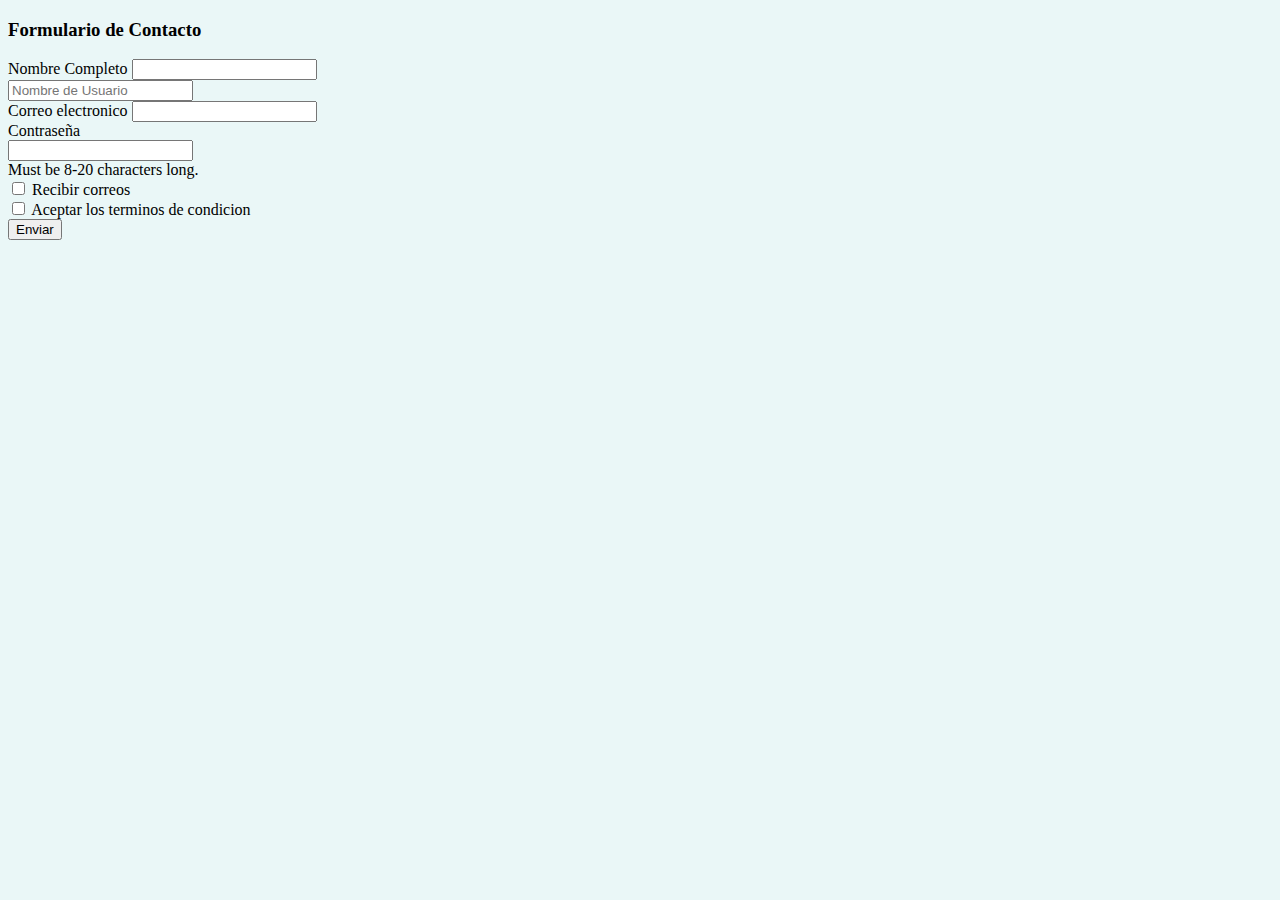
<file: contacto.html>
<!DOCTYPE html>
<html lang="en">
<head>
    <meta charset="UTF-8">
    <meta http-equiv="X-UA-Compatible" content="IE=edge">
    <meta name="viewport" content="width=device-width, initial-scale=1.0">
    <title>Document</title>
    <link rel="stylesheet" href="assets/css/style.css">
</head>
<body>
    
</body>
</html>


<!-- formulario -->
<div class="container-md m-5">
    <h3>Formulario de Contacto</h3>
    <div class="input-group mb-3">
        <span class="input-group-text" id="inputGroup-sizing-default">Nombre Completo</span>
        <input type="text" class="form-control" aria-label="Sizing example input" aria-describedby="inputGroup-sizing-default">
      </div>
    <div class="input-group mb-3">
        <input type="text" class="form-control" placeholder="Nombre de Usuario" aria-label="Username">
    </div>

    <div class="row g-3 align-items-center">
        <div class="mb-3">
            <label for="exampleInputEmail1" class="form-label">Correo electronico</label>
            <input type="email" class="form-control" id="exampleInputEmail1" aria-describedby="emailHelp">
    <div class="col-auto">
      <label for="inputPassword6" class="col-form-label">Contraseña</label>
    </div>
    <div class="col-auto">
      <input type="password" id="inputPassword6" class="form-control" aria-describedby="passwordHelpInline">
    </div>
    <div class="col-auto">
      <span id="passwordHelpInline" class="form-text">
        Must be 8-20 characters long.
      </span>
    </div>
    <div class="mb-3 form-check">
      <input type="checkbox" class="form-check-input" id="exampleCheck1">
      <label class="form-check-label" for="exampleCheck1">Recibir correos</label>
    </div>
    <div class="mb-3 form-check">
        <input type="checkbox" class="form-check-input" id="exampleCheck1">
        <label class="form-check-label" for="exampleCheck1">Aceptar los terminos de condicion</label>
      </div>
    <button type="submit" class="btn btn-primary">Enviar</button>
    </div>
  </div>
</div>
</file>
<file: assets/css/style.css>
#fondoGaleria{
    background-color:#417cc4 ;
    
}

.tamañoIMG{
    width: 350px;
    height:auto;
}

body{
    background-color: rgb(234, 247, 247);
}
</file>
